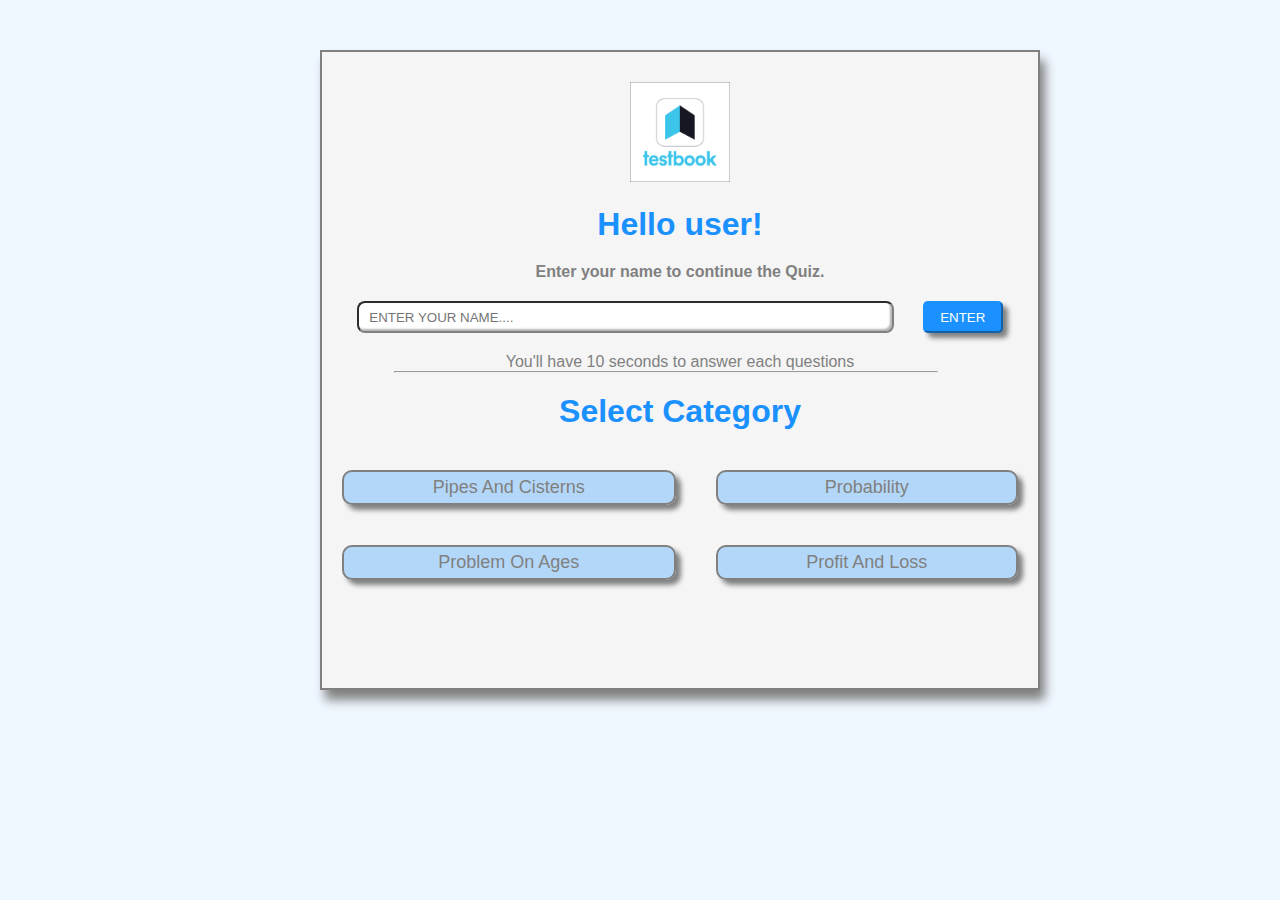
<file: index.html>
<!DOCTYPE html>
<html lang="en">
  <head>
    <meta charset="UTF-8" />
    <meta name="viewport" content="width=device-width, initial-scale=1.0" />
    <title>Welcome To Quiz App</title>
    <link rel="stylesheet" href="style.css" />
  </head>
  <body>
    <div class="container"> <!--MAIN CONTAINER DIV-->
      <img
        style="height: 100px; width: 100px; margin-top: 30px"
        src="./testbook logo.png"
      />

      <h1 class="heading">Hello user!</h1>
      <h4>Enter your name to continue the Quiz.</h4>

      <div class="input">
        <input
          id="Name"
          type="text"
          value=""
          placeholder="ENTER YOUR NAME...."
        />
        <button onclick="queType()" class="enter_btn">ENTER</button>
        <p class="para">You'll have 10 seconds to answer each questions</p>
        <hr style="width: 76%; margin-left: 10%" />
      </div>
      <div class="sel_cat">
        <h1 style="color: rgb(27, 145, 255); padding: 20px">Select Category</h1>
        <p style="color: red" id="no_type"></p>

        <div class="buttons">
          <input
            class="option"
            type="radio"
            name="option"
            value="1"
            id="option1"
          /><label for="option1">Pipes And Cisterns</label>
          <input
            class="option"
            type="radio"
            name="option"
            value="2"
            id="option2"
          /><label for="option2">Probability</label>
          <input
            class="option"
            type="radio"
            name="option"
            value="3"
            id="option3"
          /><label for="option3">Problem On Ages</label>
          <input
            class="option"
            type="radio"
            name="option"
            value="4"
            id="option4"
          /><label for="option4">Profit And Loss</label>
        </div>
      </div>
    </div>
    <!--MAIN CONTAINER DIV CLOSED-->
    <script>
      const option = document.querySelectorAll(".option");
      const queType = () => {
        option.forEach((input) => {
          if (input.checked) {
            localStorage.setItem("type", input.value);
            let question_Type = localStorage.getItem("type");
            console.log(question_Type);
          }
        });

        let name = document.getElementById("Name").value;
        name = localStorage.setItem("Name", name);
        const check = localStorage.getItem("Name");

        if (check != "") {
          const Q = localStorage.getItem("type");

          if (Q != "") {
            window.location.href = "questions.html";
          }
        } else {
          document.getElementById("no_name").innerHTML =
            "Please Enter Your Name.";
        }
        return;
      };

      localStorage.setItem("Name", name);
      const Q = localStorage.setItem("type", "");
    </script>
  </body>
</html>
</file>
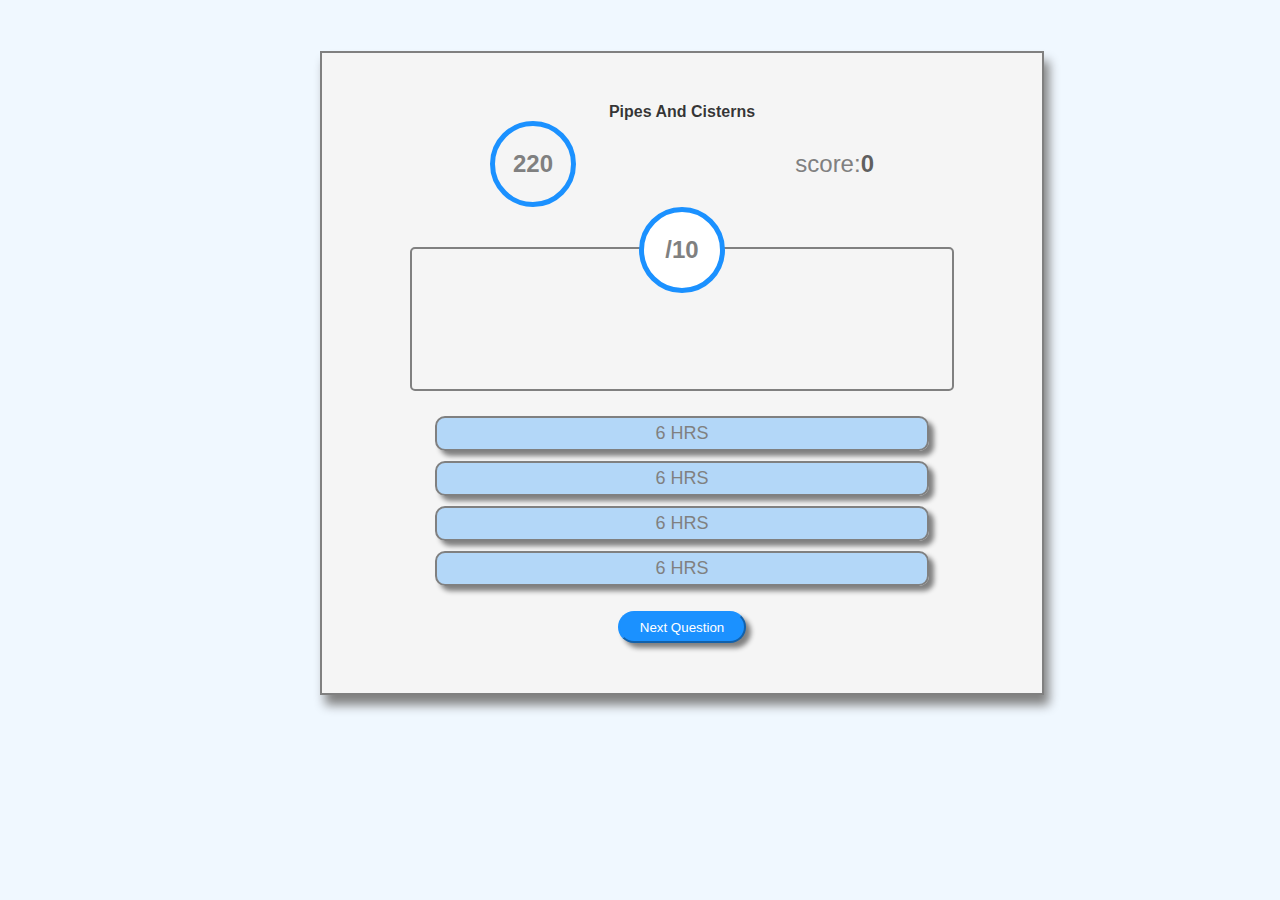
<file: questions.html>
<!DOCTYPE html>
<html lang="en">

<head>
    <meta charset="UTF-8">
    <meta name="viewport" content="width=device-width, initial-scale=1.0">
    <title>Quiz Questions</title>
    <link rel="stylesheet" href="question.css">
</head>
<body>
    <div class="container"> <!--MAIN CONTAINER-->
        <div id="main" class="main"> <!--CHILD DIV-->
            <h4 id="Que_type_Name" style="color:  rgba(0, 0, 0, 0.793);">Pipes And Cisterns</h4>
            <div class="time_score">
                <div class="timer">
                    <h2 id="timer" 2>220</h2>
                </div>
                <div  class="score">
                    <span>score:<b id="score" style="color: rgba(6, 6, 6, 0.634);">0</b></span>
                </div>
            </div>
            <div class="box">
            <div class="que_no">
                <h2 id="que_number"></h2><h2>/10</h2>

            </div>
            <div class="que_box">
                <p style="margin-top: 20px;" id="QuesBox"></p>
            </div>
            </div>
            <div class="buttons">
                <input class="options" type="radio" value="a" onclick="clr_on_click1()" name="option" id="option1"><label id="a" for="option1">6 HRS</label>
                <input class="options" type="radio" value="b" onclick="clr_on_click2()" name="option" id="option2"><label id="b" for="option2">6 HRS</label>
                <input class="options" type="radio" value="c" onclick="clr_on_click3()" name="option" id="option3"><label id="c" for="option3">6 HRS</label>
                <input class="options" type="radio" value="d" onclick="clr_on_click4()" name="option" id="option4"><label id="d" for="option4">6 HRS</label>
            </div>
            <button onclick="submitQuiz()">Next Question</button>

        </div> <!--CHILD DIV CLOSED-->
    </div> <!--MAIN CONTAINER CLOSED-->
 
    <div id="resultpage"></div>
    <script src="question.js"></script>

</body>

</html>
</file>
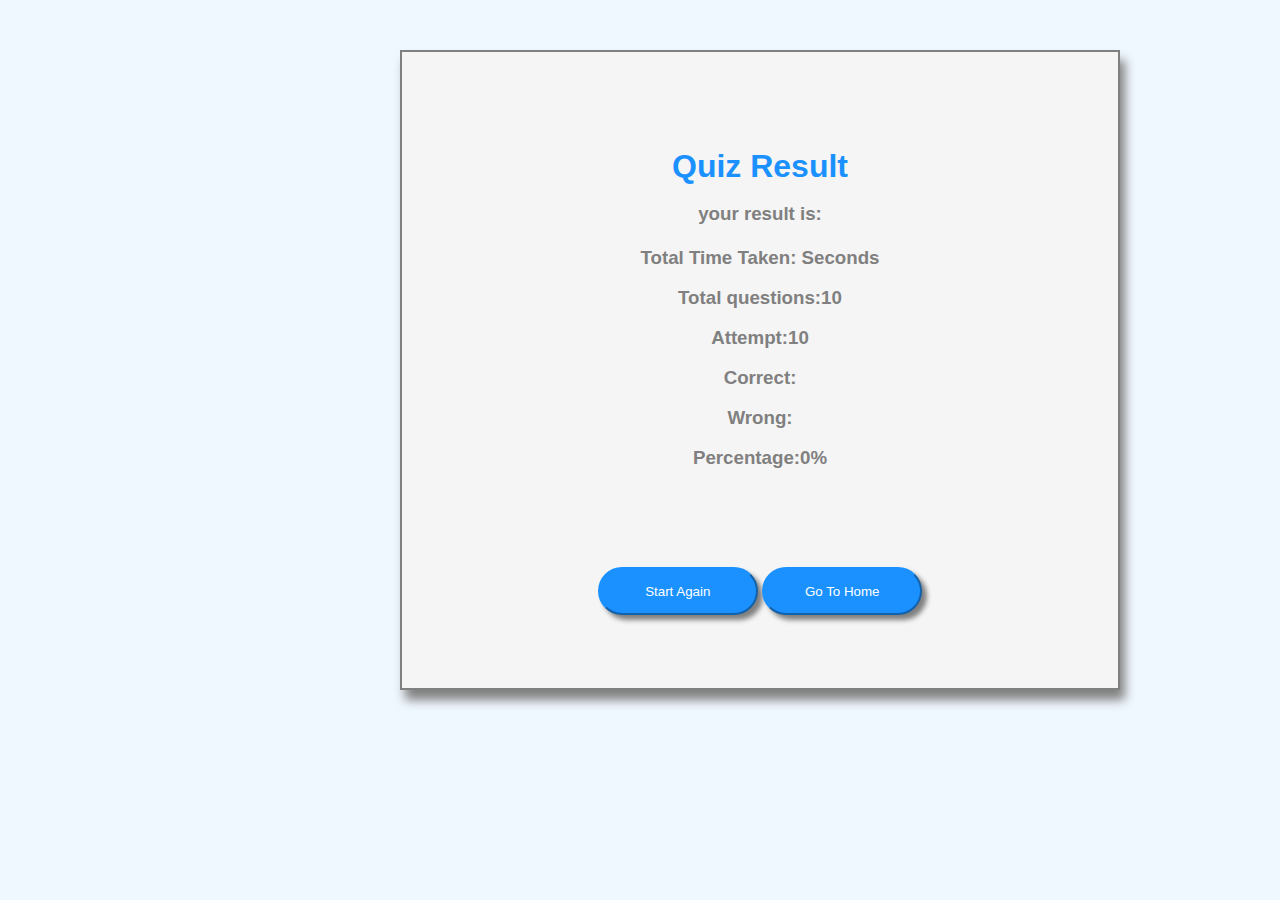
<file: result.html>
<!DOCTYPE html>
<html lang="en">
  <head>
    <meta charset="UTF-8" />
    <meta name="viewport" content="width=device-width, initial-scale=1.0" />
    <title>Final Result</title>
    <style>
        *{
            margin: 0%;
            padding: 0%;
            box-sizing: border-box;
            scroll-behavior: smooth;
            font-family: sans-serif;
            color: gray;
        }
      body {
        background-color: aliceblue;
      }
      .container {
        height: 40rem;
        width: 45rem;
        margin: 50px 0px 0px 25rem;
        border: 2px solid gray;
        box-shadow: 5px 10px 10px gray;
        justify-content: center;
        align-items: center;
        text-align: center; 
        background-color: whitesmoke;
      }
      h1{
        padding-top: 6rem;
        color: rgb(27, 145, 255);
      }
      button{
        background-color: rgb(27, 145, 255);
        color: white;
        border-radius: 2rem;
        border-color: rgb(27, 145, 255);
        box-shadow: 5px 5px 5px gray;
        height: 3rem;
        width: 10rem;
        cursor: pointer;
      }
      .button {
        margin-top: 5rem;
      }
      .button:hover{
        color: red;
        cursor: pointer;
      }
    </style>
  </head>
  <body>
    <div class="container"> <!--MAIN CONTAINER-->
      <div class="result">
        <h1>Quiz Result</h1><br>
        <h3><b id="Name">ABCD</b><h3>
        <span>your result is:</span><br><br>
        <h3>Total Time Taken:<b id="time_taken">110</b> Seconds</h3><br>
        <h3>Total questions:<b>10</b></h3><br>
        <h3>Attempt:<b id=">Attempt">10</b></h3><br>
        <h3>Correct:<b id="Correct">3</b></h3><br>
        <h3>Wrong:<b id="wrong">7</b></h3><br>
        <h3>Percentage:<b id="Percentage">30.00</b><b>%</b></h3><br>
    </div>
      
        <div class="button"> <!--BUTTONS SECTION-->
          <button onclick="startAgain()">Start Again</button>
          <button onclick="go_to_home()"> Go To Home</button>
        </div> <!--BUTTONS SECTION CLOSED-->

    </div> <!--MAIN CONTAINER CLOSED-->

    <script>
      let Time = localStorage.getItem("time");
      let Name = localStorage.getItem("Name");
      let correct = localStorage.getItem("Correct");
      let wrong = localStorage.getItem("Wrong");
      result = () => {
        document.getElementById("time_taken").innerText = Time;
        document.getElementById("Name").innerText = Name;
        document.getElementById("Correct").innerText = correct;
        document.getElementById("wrong").innerText = wrong;
        document.getElementById("Percentage").innerText = correct * 10;
      };
      const go_to_home = () => {
        window.location.href = "index.html";
        window.localStorage.clear();
      };
      const startAgain = () => {
        window.location.href = "questions.html";
        window.localStorage.removeItem("Time");
        window.localStorage.removeItem("correct");
        window.localStorage.removeItem("wrong");
      };

      result();
    </script>
  </body>
</html>
</file>
<file: style.css>
*{
    margin: 0%;
    padding: 0%;
    box-sizing: border-box;
    scroll-behavior: smooth;
    font-family: sans-serif;
    color: gray;
}
body{
    background-color: aliceblue;
}
.container {
    height: 40rem;
    width: 45rem;
    border: 2px solid rgb(129, 128, 128);
    box-shadow: 5px 10px 10px gray;
    margin-top: 50PX;
    margin-left: 25%;
    justify-content: center;
    align-items: center;
    text-align: center;
    background-color: whitesmoke;
}
.heading{
    margin-top: 20px;
    color: rgb(27, 145, 255);
}
h4{
    padding: 20px;
}
.para{
    margin-top: 20px;
}
input[type=text]{
    padding-left: 10px;
    width: 75%;
    height: 2rem;
    border-radius: 8px;
    border-color: gray;
    box-shadow: -2px -2px 2px rgb(182, 179, 179) inset;
}
.enter_btn{
    background-color: rgb(27, 145, 255);
    color: #fff;
    border-radius: 5px;
    box-shadow: 5px 5px 5px gray;
    margin-left: 1.5rem;
    width: 5rem;
    height: 2rem;
}
input[type="radio"]{
   display: none;
}
button{
    margin-left: 20px;
    background-color: rgba(27, 145, 255, 0.2);
    color: gray;
    border-radius: 5px;
    border-color: rgb(27, 145, 255);
    box-shadow: 5px 5px 5px gray;
    height: 2rem;
}
.buttons{
    display: grid;
    grid-template-areas: 
    'option1 option3'
    'option2 option4';
    grid-gap: 40px;
    margin: 20px;
}
label{
    border: 2px solid gray;
    border-radius: 10px;
    font-size: large;
    padding: 5px 60px 5px 60px;
    background-color: rgba(27, 145, 255, 0.3);
    box-shadow: 5px 5px 5px gray;
}
input[type="radio"]:checked+label {
    background-color: rgb(27, 145, 255);
    color: white;
}
</file>
<file: question.css>
*{
    margin: 0px;
    padding: 0px;
    font-family: sans-serif;
    color: gray;
}
body{
    background-color: aliceblue;
}
.container {
    background-color: whitesmoke;
    height: 40rem;
    width: 45rem;
    border: 2px solid gray;
    box-shadow: 5px 10px 10px gray;
    display: flex;
    justify-content: center;
    margin: 4% 0px 0px 25%;
    align-items: center;
    text-align: center;
  /*-------- to align timer and score left and right------------------ */
}
.time_score{
    display: flex;
    justify-content: space-between;
    padding-left: 5rem;
    padding-right:5rem;
}
.timer{
    height: 50px;
    width: 50px;
    padding: 13px;
    border: 5px solid  rgb(27, 145, 255);
    border-radius: 50%;
    display: flex;
    justify-content: center;
    align-items: center;
    color:  rgb(27, 145, 255);

}
.score{
    display: flex;
    align-items: center;
    font-size: x-large;
}
.que_no{  height: 50px;
    width: 50px;
    padding: 13px;
    background-color: white;
    border:5px solid rgb(27, 145, 255);
    border-radius: 50%;
    display: flex;
    justify-content: center;
    align-items: center;
    position: absolute;
    color: rgb(27, 145, 255);

}
.que_box{
    width: 30rem;
    height: 5rem;
    border: 2px solid gray;
    color: rgba(0, 0, 0, 0.793);
    margin-top: 40px;
    padding: 30px;
    border-radius: 5px;
}
.box{ display: flex;
    justify-content: center;
    position: relative;
}
input[type="radio"]{
    display: none;
}
label{
    border: 2px solid gray;
    border-radius: 10px;
    font-size: large;
    padding:5px 60px 5px 60px;
    background-color:  rgba(27, 145, 255,0.3);
    box-shadow: 5px 5px 5px gray;
}
input[type="radio"]:checked + label
{
    background-color: rgb(27, 145, 255);
    color: white;
}
.buttons{
    padding: 25px;
    display: grid;
     grid-template-areas:
    'option1 option3
    'option2 option4';
    grid-gap: 10px; 
}

button {
    padding: 5px 20px;
    background-color: rgb(27, 145, 255);
    color:white;
    border-radius: 3rem;
    border-color: rgb(27, 145, 255);
    box-shadow: 5px 5px 5px gray;
    height: 2rem;
}
</file>
